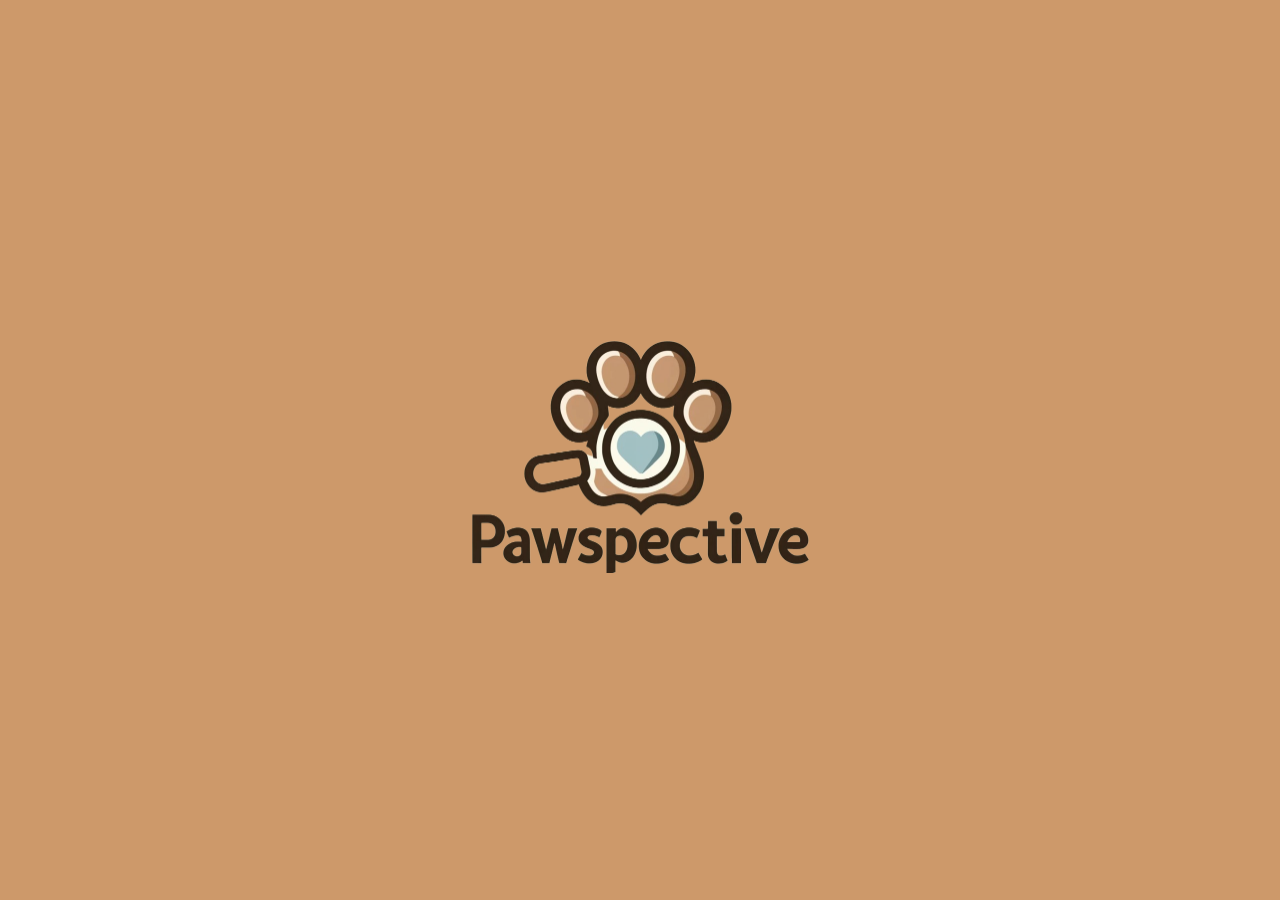
<file: backend/template/splash.html>
<!DOCTYPE html>
<html lang="en">
<head>
  <title>Pawspective</title>
  <meta charset="utf-8">
  <meta name="viewport" content="width=device-width, initial-scale=1">
  <style>
    body {
      background-color: #CD996A;
      margin: 0;
      display: flex;
      justify-content: center;
      align-items: center;
      height: 100vh;
      font-family: Arial, sans-serif;
    }

    .container {
      display: flex;
      justify-content: center;
      align-items: center;
      flex-direction: column;
    }

    .custom-image {
      max-width: 50%;
      height: auto;
    }
  </style>
</head>
<body>

<div class="container">
    <img src="../static/img/pawspectiveIcon.png" alt="Pawspective" class="custom-image">
</div>

</body>
</html>
</file>
